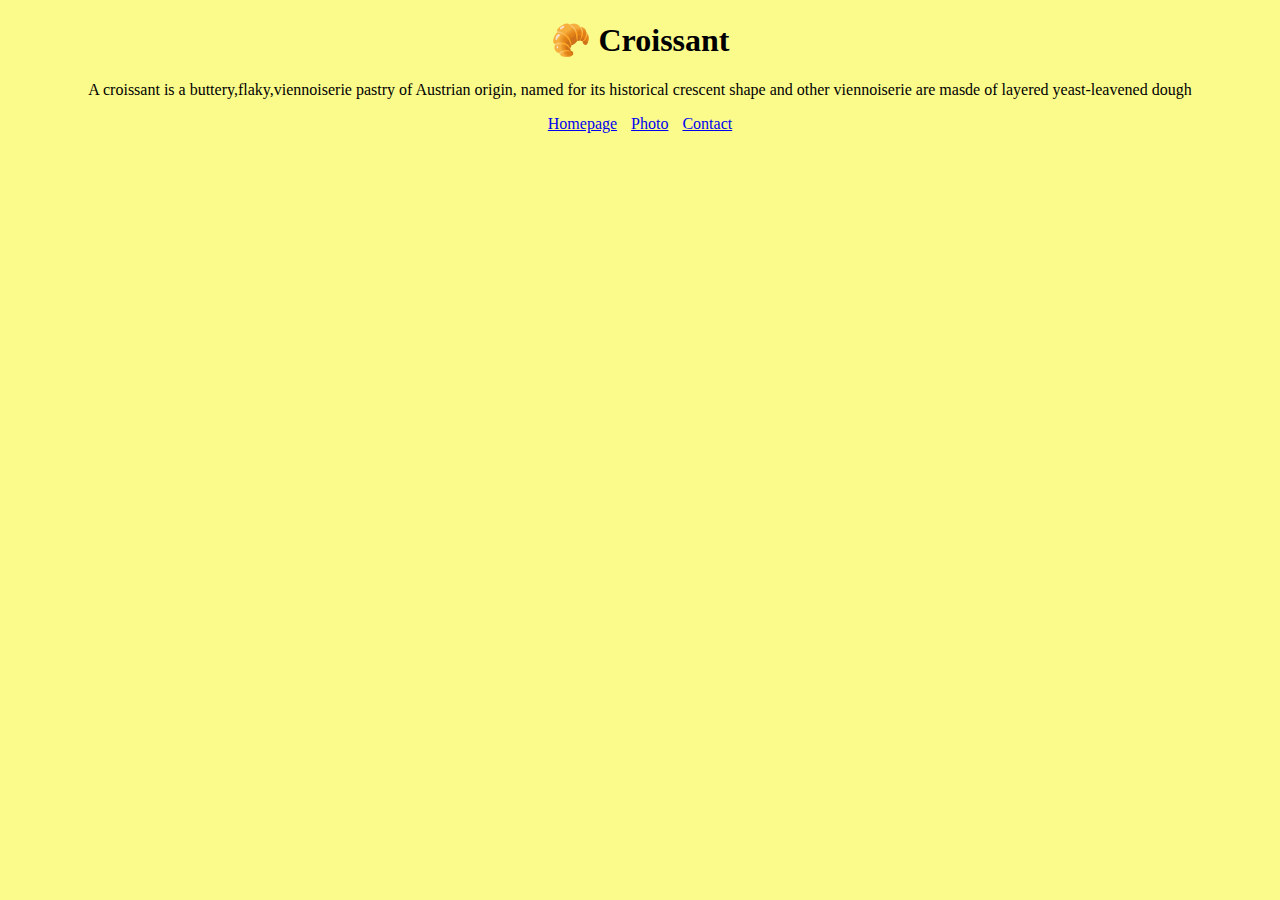
<file: index.html>
<!DOCTYPE html>
<html lang="en">
<head>
    <meta charset="UTF-8">
    <meta name="description" content="All you need to know about Croissant" />
    <meta http-equiv="X-UA-Compatible" content="IE=edge">
    <meta name="viewport" content="width=device-width, initial-scale=1.0">
    <link rel="stylesheet" href="/styles/styles.css">
    <title>History of Croissant</title>
</head>
<body>
    <h1>🥐 Croissant</h1>
    <p>A croissant is a buttery,flaky,viennoiserie pastry of Austrian origin, named for its historical crescent shape and other viennoiserie are masde of layered yeast-leavened dough</p>
    <footer>
    <a href="/"  title="home">Homepage</a>
    <a href="/photo.html" title="Croissant photo">Photo</a>
    <a href="/contact.html" title="info.com">Contact</a>
    </footer>
</body>
</html>
</file>
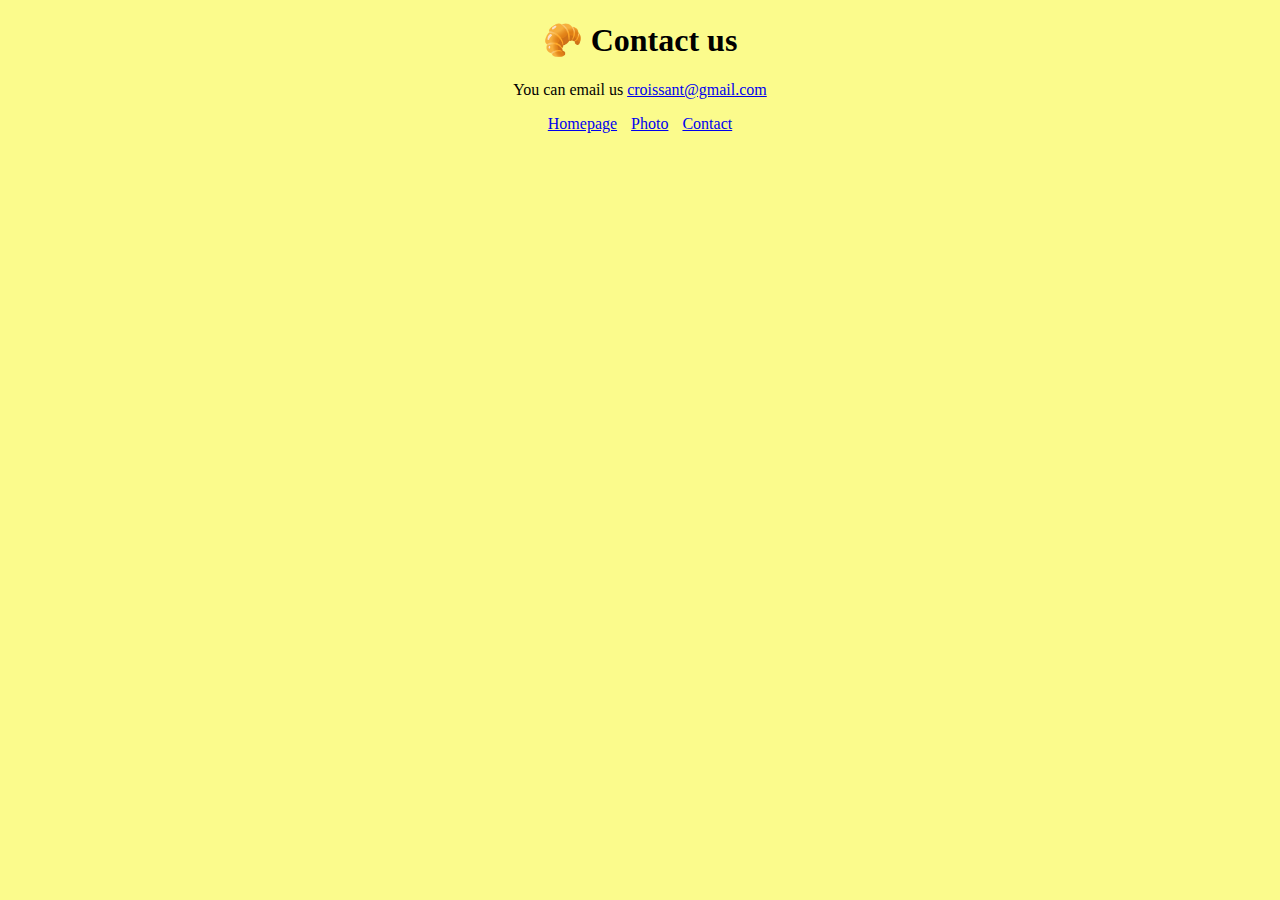
<file: contact.html>
<!DOCTYPE html>
<html lang="en">
<head>
    <meta charset="UTF-8">
    <meta http-equiv="X-UA-Compatible" content="IE=edge">
    <meta name="viewport" content="width=device-width, initial-scale=1.0">
    <link rel="stylesheet" href="/styles/styles.css">
    <title>History of Croissant</title>
</head>
<body>
    <h1>🥐 Contact us</h1>
    <p>You can email us
        <a href="mailto:croissant@gmail.com" >croissant@gmail.com</a>
    </p>
    <footer>
    <a href="/">Homepage</a>
    <a href="/photo.html">Photo</a>
    <a href="/contact.html">Contact</a>
    </footer>
</body>
</html>
</file>
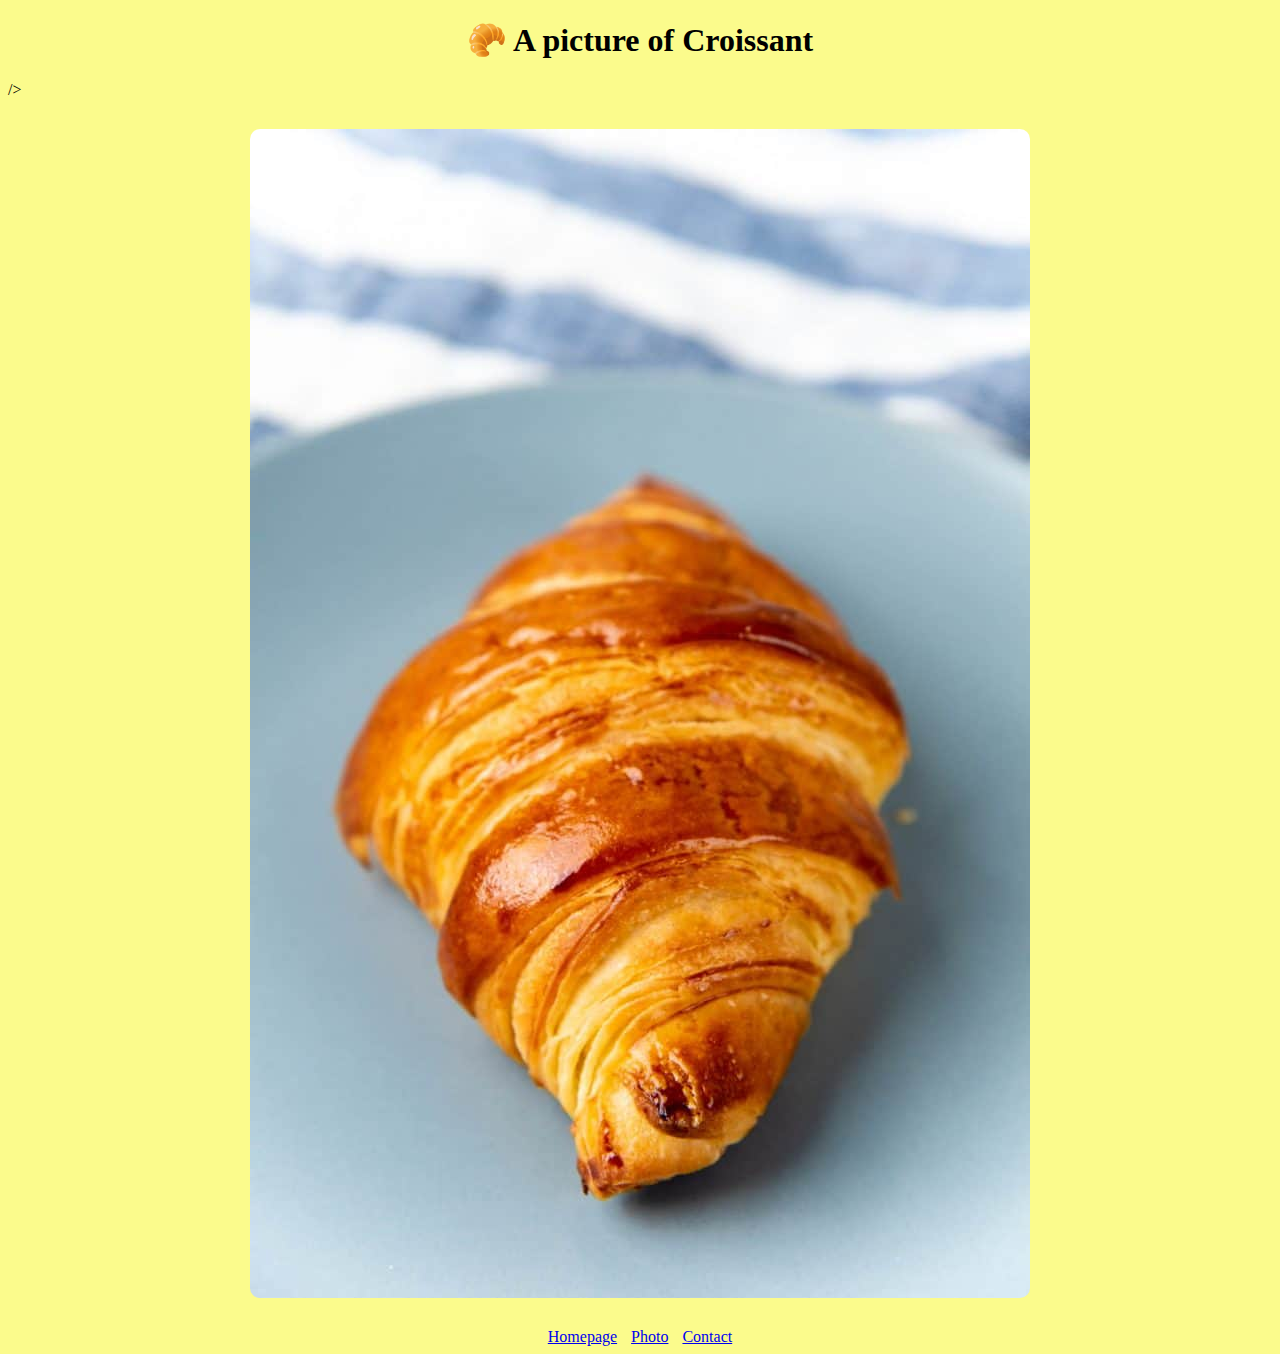
<file: photo.html>
<!DOCTYPE html>
<html lang="en">
<head>
    <meta charset="UTF-8">
    <meta name="description" content="A picture of Croissant" />
    <meta http-equiv="X-UA-Compatible" content="IE=edge">
    <meta name="viewport" content="width=device-width, initial-scale=1.0">
    <link rel="stylesheet" href="/styles/styles.css">
    <title>History of Croissant</title>
</head>
<body>
    <h1>🥐 A picture of Croissant</h1> />
    <img src="/image/croissant.jpg" alt="croissant" class="croissant-image"> 
    <footer>
    <a href="/" title="home">Homepage</a>
    <a href="/photo.html" title="Croissant photo">Photo</a>
    <a href="/contact.html" title="info.com">Contact</a>
    </footer>
</body>
</html>
</file>
<file: styles/styles.css>
body {
  background: rgb(251, 251, 140)
}

h1, p {
  text-align: center;
}

footer {
  text-align: center;
}

footer a {
  margin: 5px;
 
}

.croissant-image{
  max-width: 100%;
  margin: 30px auto;
  border-radius: 10px;
  display: block;
}
</file>
